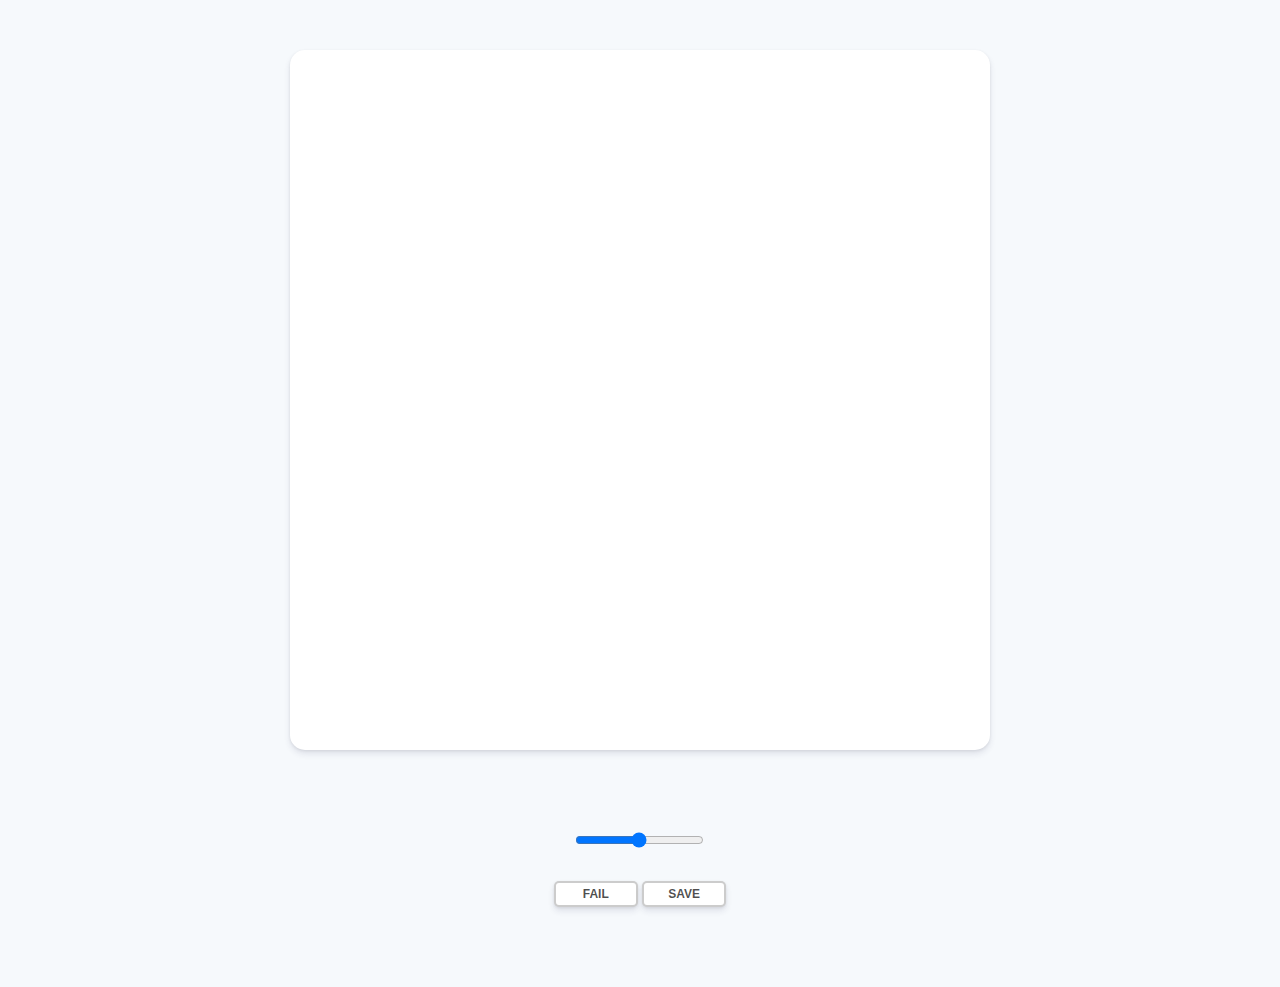
<file: clonecoding/index.html>
<!DOCTYPE html>
<html lang="en">
  <head>
    <meta charset="UTF-8" />
    <meta http-equiv="X-UA-Compatible" content="IE=edge" />
    <meta name="viewport" content="width=device-width, initial-scale=1.0" />
    <link rel="stylesheet" href="styles.css" />
    <title>PaintJS</title>
  </head>
  <body>
    <canvas id="jsCanvas" class="canvas"></canvas>
    <div class="controls">
      <div class="controls__range">
        <input
          type="range"
          id="jsRange"
          min="0.1"
          max="5"
          value="2.5"
          step="0.1"
        />
      </div>
      <div class="controls__btns">
        <button id="jsMode">Fail</button>
        <button id="jsSave">Save</button>
      </div>
      <div class="controls__colors" id="jsColors">
        <div class="controls__color" style="background-color: #2c2c2c"></div>
        <div class="controls__color" style="background-color: white"></div>
        <div class="controls__color" style="background-color: #ff3b30"></div>
        <div class="controls__color" style="background-color: #ff9500"></div>
        <div class="controls__color" style="background-color: #ffcc00"></div>
        <div class="controls__color" style="background-color: #4cd963"></div>
        <div class="controls__color" style="background-color: #5ac8fa"></div>
        <div class="controls__color" style="background-color: #0579ff"></div>
        <div class="controls__color" style="background-color: #5856d6"></div>
      </div>
    </div>
    <script src="app.js"></script>
  </body>
</html>
</file>
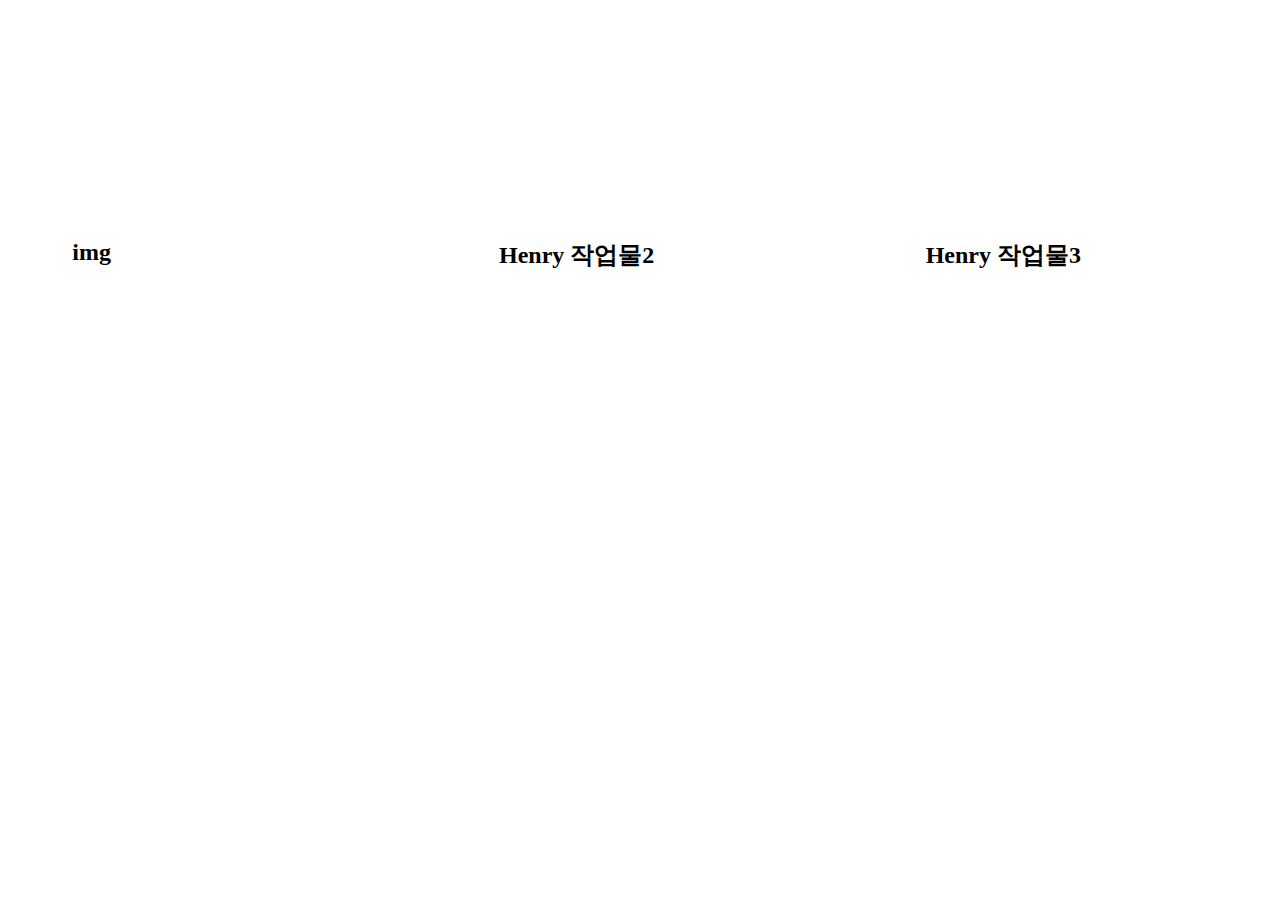
<file: my practice/loginpage.html>
<!DOCTYPE html>
<html lang="en">
  <head>
    <meta charset="UTF-8" />
    <link rel="stylesheet" href="CSS/login-form.css" />
    <meta http-equiv="X-UA-Compatible" content="IE=edge" />
    <meta name="viewport" content="width=device-width, initial-scale=1.0" />
    <title>Preset 1</title>
  </head>
  <body>
    <div class="container">
      <div class="card card0">
        <div class="border">
          <h2>img</h2>
          <div class="icons">
            <i class="fa fa-instagrm" aria-hidden="true"></i>
            <i class="fa fa-twitter" aria-hidden="true"></i>
            <i class="fa fa-facebook" aria-hidden="true"></i>
          </div>
        </div>
      </div>
      <div class="card card1">
        <div class="border">
          <h2>Henry 작업물2</h2>
          <div class="icons">
            <i class="fa fa-instagram" aria-hidden="true"></i>
            <i class="fa fa-twitter" aria-hidden="true"></i>
            <i class="fa fa-facebook" aria-hidden="true"></i>
          </div>
        </div>
      </div>
      <div class="card card2">
        <div class="border">
          <h2>Henry 작업물3</h2>
          <div class="icons">
            <i class="fa fa-instagram" aria-hidden="true"></i>
            <i class="fa fa-twitter" aria-hidden="true"></i>
            <i class="fa fa-facebook" aria-hidden="true"></i>
          </div>
        </div>
      </div>
    </div>
  </body>
</html>
</file>
<file: my practice/CSS/login-form.css>
.container {
  height: 100vh;
  width: 100vw;
  max-height: 800px;
  max-width: 1280px;
  min-height: 600px;
  min-width: 1000px;
  display: flex;
  justify-content: space-around;
  align-items: center;
  margin: 0 auto;
}

.border {
  height: 360px;
  width: 300px;
  background: transparent;
  border-radius: 10px;
  transition: border 1s;
  position: relative;
}

&:hover {
  border: 1px solid white;
}
</file>
<file: clonecoding/styles.css>
@import "reset.css";
body {
  background-color: #f6f9fc;
  font-family: -apple-system, BlinkMacSystemFont, "Segoe UI", Roboto, Oxygen,
    Ubuntu, Cantarell, "Open Sans", "Helvetica Neue", sans-serif;
  display: flex;
  flex-direction: column;
  align-items: center;
  padding: 50px 0px;
}

.canvas {
  width: 700px;
  height: 700px;
  background-color: white;
  border-radius: 15px;
  box-shadow: 0 4px 6px rgba(50, 50, 93, 0.11), 0 1px 3px rgba(0, 0, 0, 0.08);
}

.controls {
  margin-top: 80px;
  display: flex;
  flex-direction: column;
  align-items: center;
}

.controls__range {
  margin-bottom: 30px;
}

.controls__btns {
  margin-bottom: 30px;
}

.controls__btns button {
  all: unset;
  cursor: pointer;
  background-color: white;
  padding: 5px 0px;
  width: 80px;
  text-align: center;
  border-radius: 5px;
  box-shadow: 0 4px 6px rgba(50, 50, 93, 0.11), 0 1px 3px rgba(0, 0, 0, 0.08);
  border: 2px solid rgba(0, 0, 0, 0.2);
  color: rgba(0, 0, 0, 0.7);
  text-transform: uppercase;
  font-weight: 800;
  font-size: 12px;
}

.contorls .controls__colors {
  cursor: pointer;
  box-shadow: 0 4px 6px rgba(50, 50, 93, 0.11), 0 1px 3px rgba(0, 0, 0, 0.08);
}
</file>
